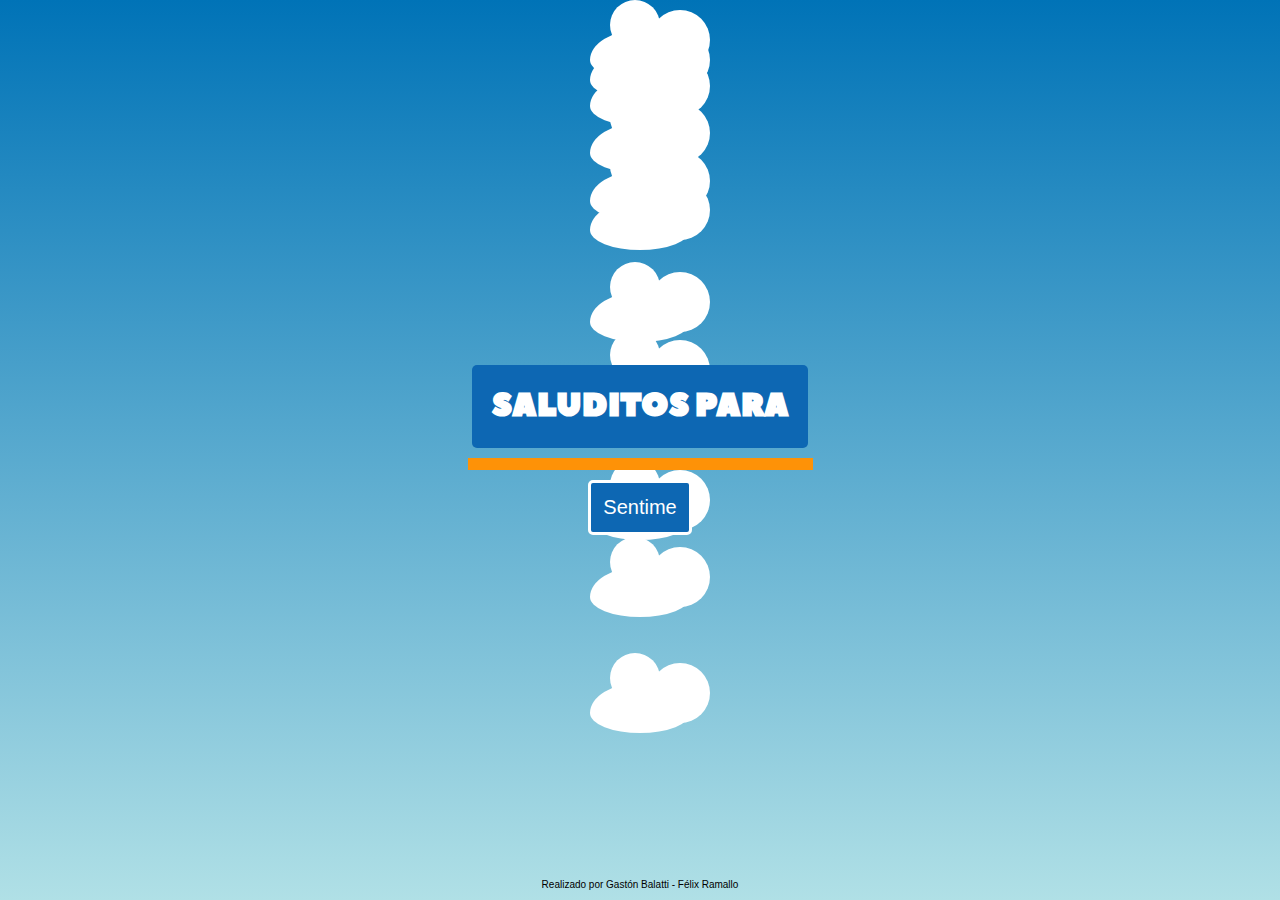
<file: index.html>
<!DOCTYPE html>
<html lang="en">

<head>
    <script async src="https://www.googletagmanager.com/gtag/js?id=G-0V3G7F3MWS"></script>
    <script>
        window.dataLayer = window.dataLayer || [];
        function gtag() { dataLayer.push(arguments); }
        gtag('js', new Date());

        gtag('config', 'G-0V3G7F3MWS');
    </script>
    <meta charset="UTF-8">
    <meta name="viewport" content="width=device-width, initial-scale=1.0">
    <meta property="og:title" content="AMAME">
    <meta property="og:description" content="Generador de nombres random en homenaje al señor Miguele">
    <meta property="og:image" content="http://www.jasondimequesi.com.ar/public/images/olgaenvivo.jpg">
    <meta property="og:url" content="http://www.jasondimequesi.com.ar/">
    <title>Amame</title>
    <link rel="stylesheet" href="public/css/style.css">
    <link rel="icon" type="image/ico" href="./public/images/favicon.ico">
</head>

<body>
    <div id="container" class="sky">
        <!-- <div class="info"> -->
        <div class="title-container">
            <h1>Saluditos para</h1>
        </div>
        <div class="name-container">
        </div>
        <input type="submit" value="Sentime" id="button" class="color-effect">
        <!-- </div> -->
        <!-- <div class="stars"></div> -->
        <div class="cloud"></div>
        <p class="copywright">Realizado por 
           <a href="https://twitter.com/Gaston_Balatti" target="_blank">Gastón Balatti</a> 
            -
            <a href="https://twitter.com/felixramallo" target="_blank">Félix Ramallo</a>
            </p>
    </div>
    <script type="module" src="./public/js/index.js"></script>
</body>

</html>
</file>
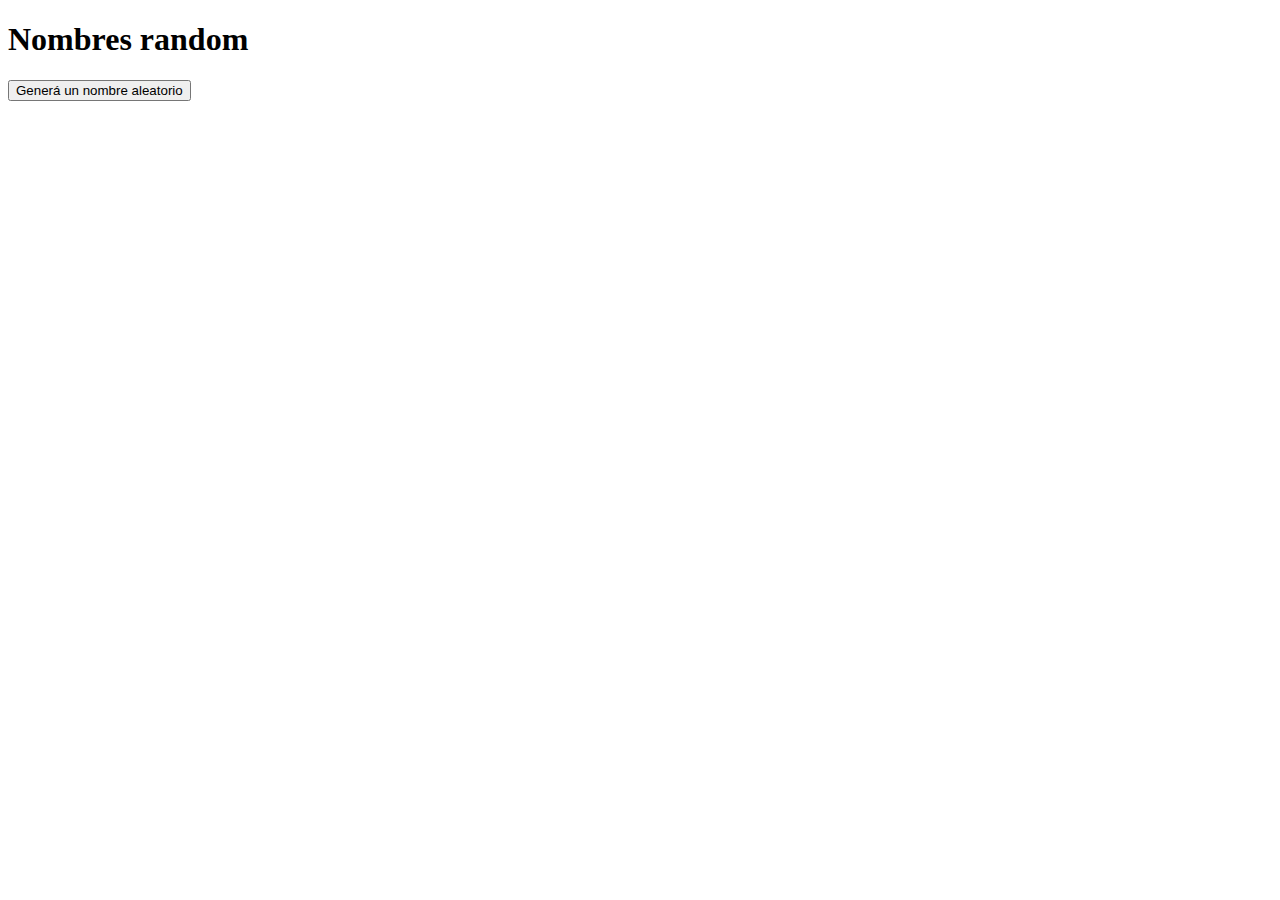
<file: views/index.html>
<!DOCTYPE html>
<html lang="en">

<head>
    <meta charset="UTF-8">
    <meta name="viewport" content="width=device-width, initial-scale=1.0">
    <title>Document</title>
</head>

<body>
    <div id="container">
        <h1>Nombres random</h1>
        <input type="submit" value="Generá un nombre aleatorio" id="button">
    </div>

    <script src="../public/js/index.js"></script>
</body>

</html>
</file>
<file: public/css/style.css>
@font-face {
    font-family: PaceSansWebfont;
    src: url(../fonts/PeaceSansWebfont.ttf);
}

* {
    margin: 0px;
    padding: 0px;
    box-sizing: border-box;
}

.sky {
    width: 100%;
    height: 100vh;
    background: linear-gradient(to bottom, #0073b7, #B0E0E6);
    position: relative;
    overflow: hidden;
    display: flex;
    align-items: center;
    justify-content: center;
    flex-direction: column;
    gap: 10px;
}

.title-container {
    background-color: #0d67b3;
    padding: 4%;
    border-radius: 5px;
    color: white;
    z-index: 10;
}

h1 {
    font-family: PaceSansWebfont, sans-serif;
    text-transform: uppercase;
    /* letter-spacing: 1px; */
}

.name-container {
    text-align: center;
    padding: 1%;
    background-color: #fe9207;
    width: 345px;
    z-index: 10;
    /* height: 7%; */
}

h3{
    font-size: 25px;
}

.name-color {
    color: white;
}

.stars {
    display: grid;
    grid-template-columns: repeat(15, 2fr);
    grid-template-rows: repeat(15, 2fr);
    gap: 20px;
    /* Espacio entre estrellas */
    width: 100%;
    height: 100%;
    position: absolute;
    /* top: 0; */
    /* left: 0; */
    pointer-events: none;
    z-index: -1;
}


.star {
    background-color: #fe9207;
    width: 10px;
    height: 10px;
    border-radius: 50%;
    margin: 2%;
    opacity: 50%;
}

#button {
    font-size: 20px;
    padding: 3%;
    background-color: #0d67b3;
    color: white;
    border: 3px solid white;
    border-radius: 5px;
    transition: all 0.2s ease-in-out;
    z-index: 10;

    -webkit-appearance: none; /* Elimina los estilos de apariencia del sistema en Safari */
    -webkit-border-radius: 5px; /* Border radius para navegadores WebKit */
}

#button:hover {
    box-shadow: 1px 1px 5px black;
    cursor: pointer;
}

.color-effect {
    animation: color 5s infinite ease;
}

@keyframes color {
    0% {
        background-color: #0d67b3;
    }

    50% {
        background-color: #094a80;
    }

    100% {
        background-color: #0d67b3;
    }
}

/* .cloud-container{
    position: relative;
    width: 100vw;
    height: 100vh;
    overflow: hidden;
    border: 1px solid black;
} */

.cloud {
    width: 100px;
    height: 50px;
    background-color: white;
    border-radius: 50% 50% 50% 50% / 60% 60% 40% 40%;
    position: absolute;
    animation: moveCloudLeftToRight 100s linear infinite;
    top: 50px;
    pointer-events: none;
}

.cloud::before,
.cloud::after {
    content: "";
    position: absolute;
    background-color: white;
    border-radius: 50%;
}

.cloud::before {
    width: 50px;
    height: 50px;
    top: -30px;
    left: 20px;
}

.cloud::after {
    width: 60px;
    height: 60px;
    top: -20px;
    left: 60px;
}

@keyframes moveCloudLeftToRight {
    0% {
        transform: translateX(-800px);
    }
    100% {
        transform: translateX(1000px);
    }
}

@keyframes moveCloudRightToLeft {
    0% {
        transform: translateX(1000px);
    }
    100% {
        transform: translateX(-800px);
    }
}

@media (min-width: 460px){
    #button{
        padding: 2%;
    }
    
    .title-container{
        padding: 3%;
    }
    /* .name-container{
        width: 40%;
    } */
}

@media (min-width: 768px){
    #button{
        padding: 1%;
    }
    .title-container{
        padding: 3%;
    }
}

@media (min-width: 1024px){
    .title-container{
        padding: 1.5%;
    }

    .name-container{
        padding: 0.5%;
    }
    
}


.copywright{
    position: absolute;
    bottom: 10px;
    font-size: 10px;
    font-family: sans-serif;
}

.copywright a{
    text-decoration: none;
    color: black;
}
</file>
